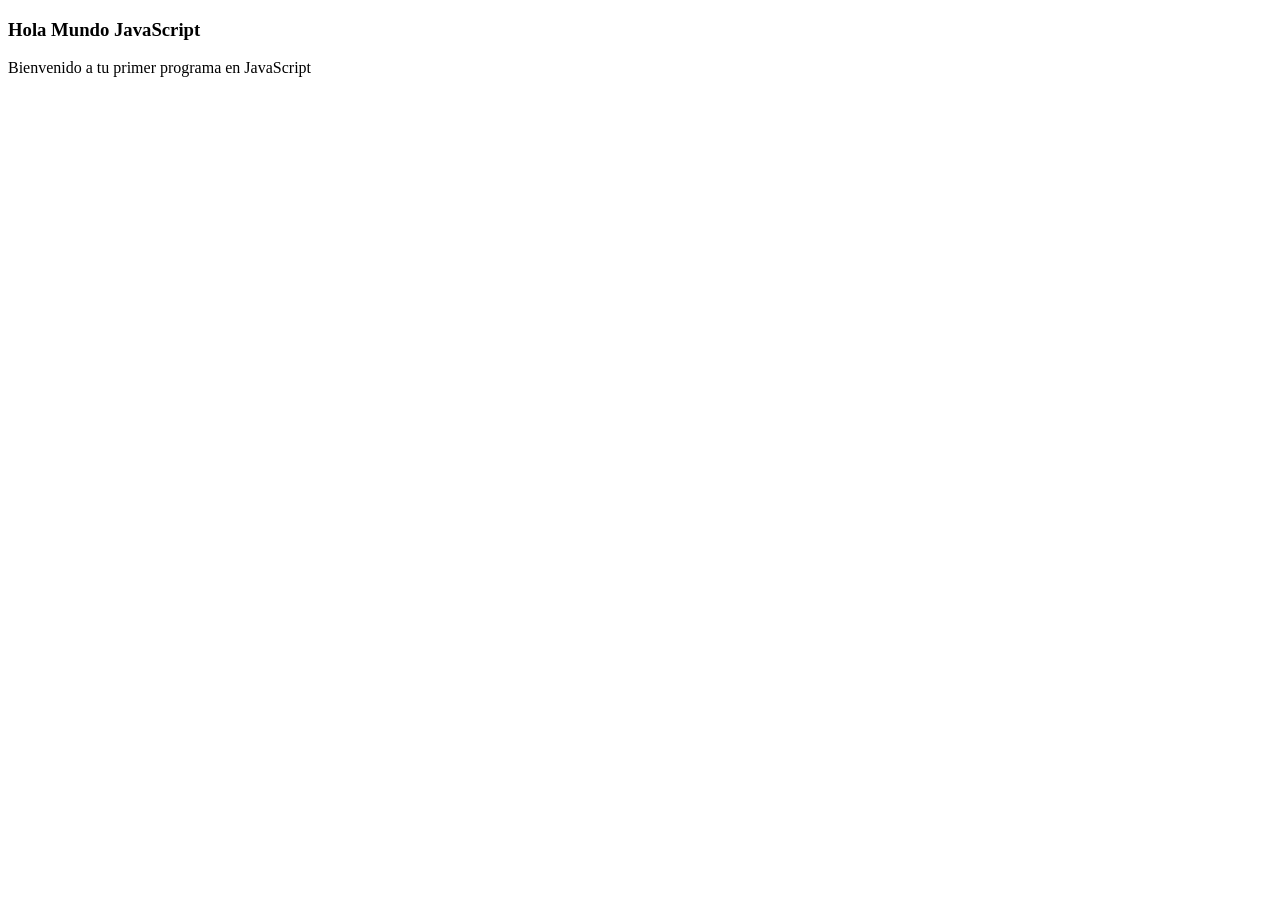
<file: CURSOJAVASCRIPT/index.html>
<!DOCTYPE html>
<html lang="en">
<head>
    <meta charset="UTF-8">
    <meta name="viewport" content="width=device-width, initial-scale=1.0">
    <title>Document</title>
</head>
<body>
    <header></header>
    <nav></nav>
    <main>
        <section>
            <article>
                <h1>Hola Mundo JavaScript</h1>
                <p id="demo">Bienvenido a tu primer programa en JavaScript</p>
                <p id="resultado"></p>
            </article>
        </section>
    </main>
    <aside></aside>
    <footer></footer>
    <script type="text/javascript" src="assets/js/main.js"></script>
</body>
</html>
</file>
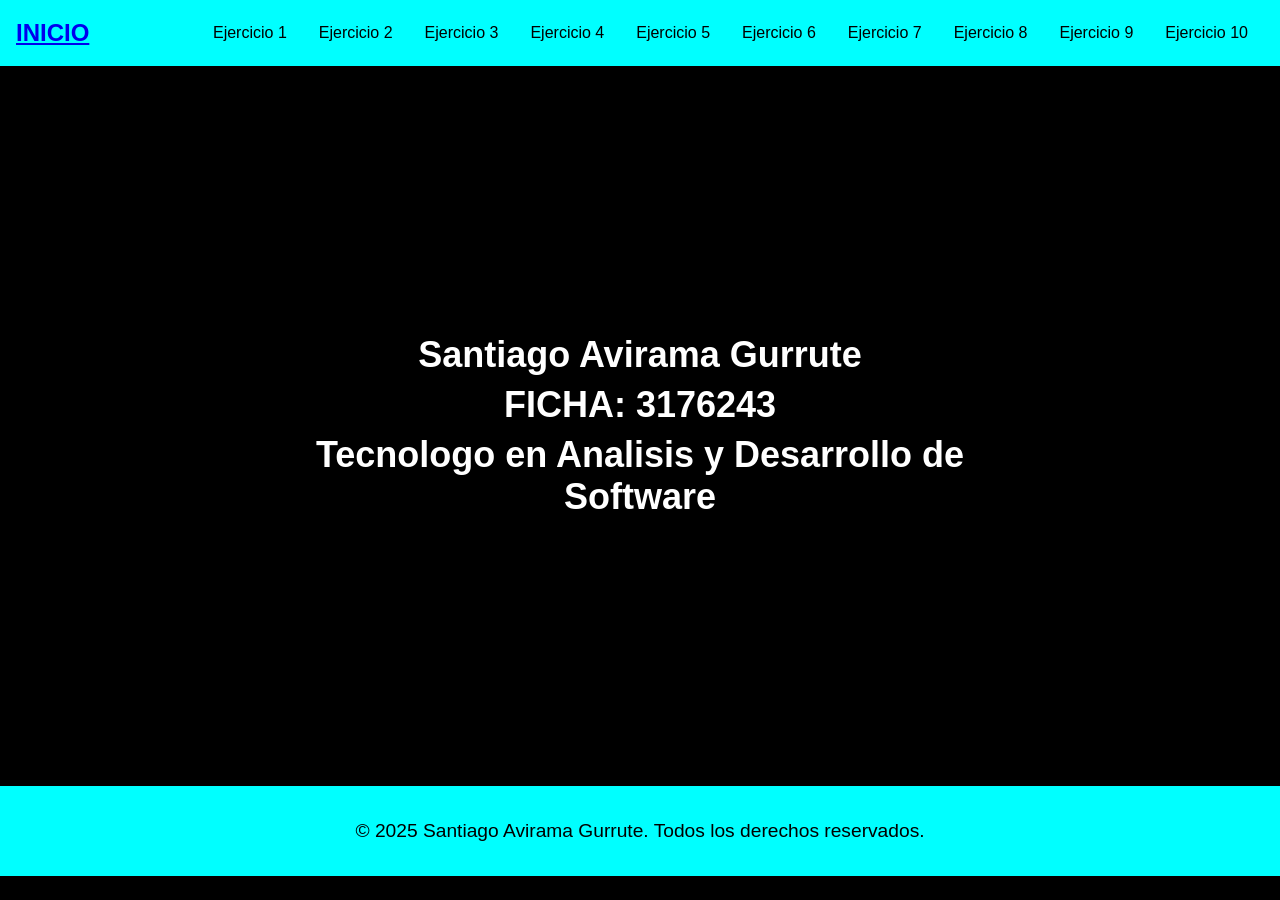
<file: CURSOJAVASCRIPT/menu.html>
<!DOCTYPE html>
<html lang="en">
<head>
    <meta charset="UTF-8">
    <meta name="viewport" content="width=device-width, initial-scale=1.0">
    <title>Ejercicios JavaScript</title>
    <link rel="stylesheet" href="assets/css/styles.css">
</head>
<body>
    <header class="encabezado">
        <h1 class="titulo"><a href="./menu.html">INICIO</a></h1>

        <input type="checkbox" id="menu-toggle" class="control-menu">

        <label for="menu-toggle" class="boton-menu">
            <span></span>
            <span></span>
            <span></span>
        </label>

        <nav class="navegacion">
            <ul class="menu">
                <li class="elemento-menu"><a href="assets/ejercicios/index1.html" target="_blank">Ejercicio 1</a></li>
                <li class="elemento-menu"><a href="assets/ejercicios/index2.html" target="_blank">Ejercicio 2</a></li>
                <li class="elemento-menu"><a href="assets/ejercicios/index3.html" target="_blank">Ejercicio 3</a></li>
                <li class="elemento-menu"><a href="assets/ejercicios/index4.html" target="_blank">Ejercicio 4</a></li>
                <li class="elemento-menu"><a href="assets/ejercicios/index5.html" target="_blank">Ejercicio 5</a></li>
                <li class="elemento-menu"><a href="assets/ejercicios/index6.html" target="_blank">Ejercicio 6</a></li>
                <li class="elemento-menu"><a href="assets/ejercicios/index7.html" target="_blank">Ejercicio 7</a></li>
                <li class="elemento-menu"><a href="assets/ejercicios/index8.html" target="_blank">Ejercicio 8</a></li>
                <li class="elemento-menu"><a href="assets/ejercicios/index9.html" target="_blank">Ejercicio 9</a></li>
                <li class="elemento-menu"><a href="assets/ejercicios/index10.html" target="_blank">Ejercicio 10</a></li>
            </ul>
        </nav>
    </header>

    <main class="contenido">
        <section class="informacion inf-obligatoria">
            <h2 class="nombre inf-obligatoria">Santiago Avirama Gurrute</h2>
            <h2 class="ficha inf-obligatoria">FICHA: 3176243</h2>
            <h2 class="programa inf-obligatoria">Tecnologo en Analisis y Desarrollo de Software</h2>
        </section>
    </main>

    <footer class="pie_de_pagina">
            <p class="derechos-autor">&copy; 2025 Santiago Avirama Gurrute. Todos los derechos reservados.</p>
    </footer>
</body>
</html>
</file>
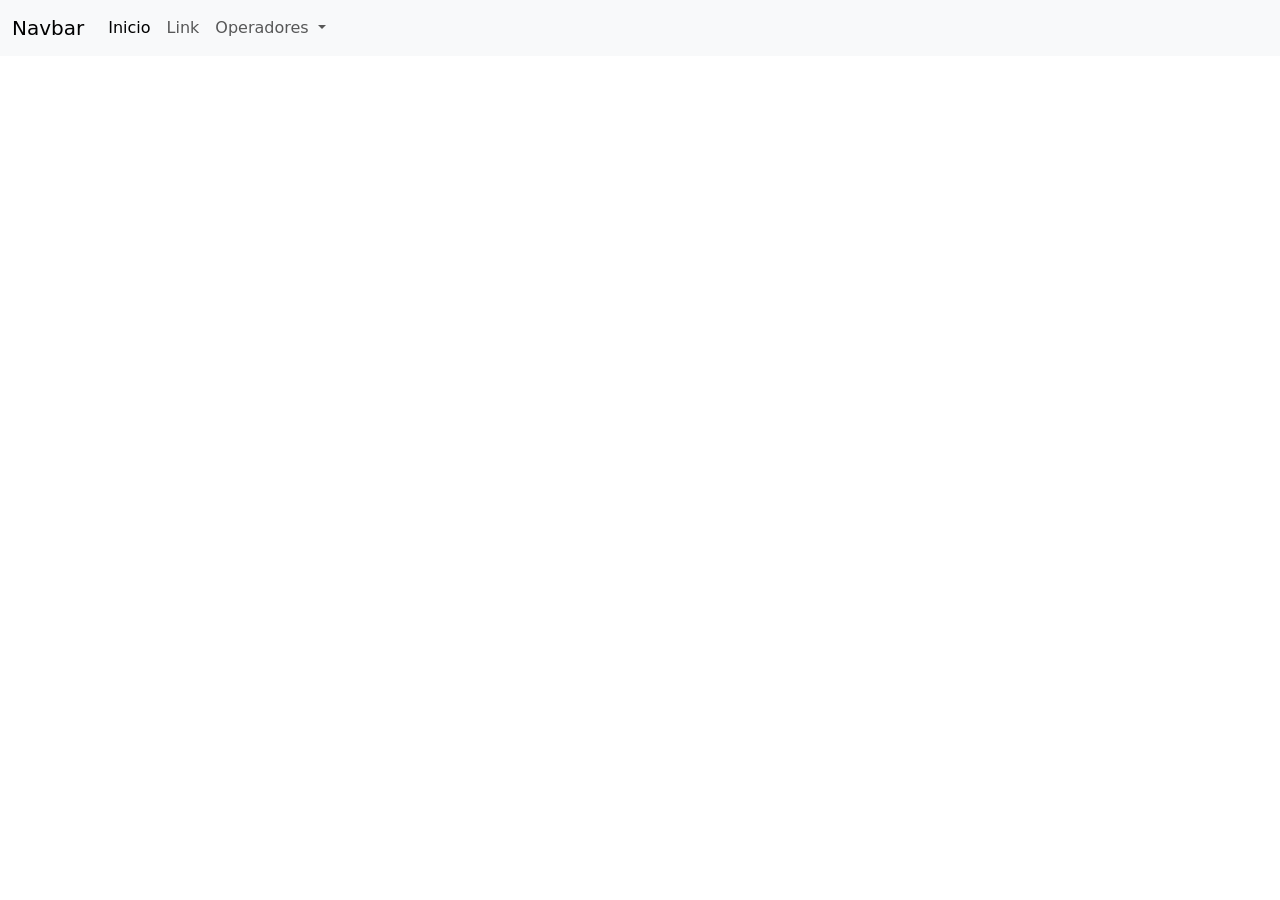
<file: Operadores_y_funciones/funciones.html>
<!DOCTYPE html>
<html lang="en">
<head>
    <meta charset="UTF-8">
    <meta name="viewport" content="width=device-width, initial-scale=1.0">
    <title>Inicio</title>
    <link rel="stylesheet" href="assets/css/bootstrap.min.css">
</head>
<body>
    <header></header>
    <nav class="navbar navbar-expand-lg bg-body-tertiary">
        <div class="container-fluid">
            <a class="navbar-brand" href="#">Navbar</a>
            <button class="navbar-toggler" type="button" data-bs-toggle="collapse" data-bs-target="#navbarSupportedContent"
                aria-controls="navbarSupportedContent" aria-expanded="false" aria-label="Toggle navigation">
                <span class="navbar-toggler-icon"></span>
            </button>
            <div class="collapse navbar-collapse" id="navbarSupportedContent">
                <ul class="navbar-nav me-auto mb-2 mb-lg-0">
                    <li class="nav-item">
                        <a class="nav-link active" aria-current="page" href="index.html">Inicio</a>
                    </li>
                    <li class="nav-item">
                        <a class="nav-link" href="#">Link</a>
                    </li>
                    <li class="nav-item dropdown">
                        <a class="nav-link dropdown-toggle" href="#" role="button" data-bs-toggle="dropdown"
                            aria-expanded="false">
                            Operadores 
                        </a>
                        <ul class="dropdown-menu">
                            <li><a class="dropdown-item" href="operadores-aritmeticos.html">Aritmeticos</a></li>
                            <li><a class="dropdown-item" href="operadores-relacionales.html">Relacionales</a></li>
                            <li><a class="dropdown-item" href="operadores-logicos.html">Logicos</a></li>
                            <li>
                                <hr class="dropdown-divider">
                            </li>
                            <li><a class="dropdown-item" href="funciones.html">Funciones</a></li>
                        </ul>
                    </li>
                </ul>
            </div>
        </div>
    </nav>
    <main>
        <section></section>
    </main>
    <aside></aside>
    <article></article>
    <footer></footer>

    <script src="assets/js/bootstrap.bundle.js"></script>
</body>
</html>
</file>
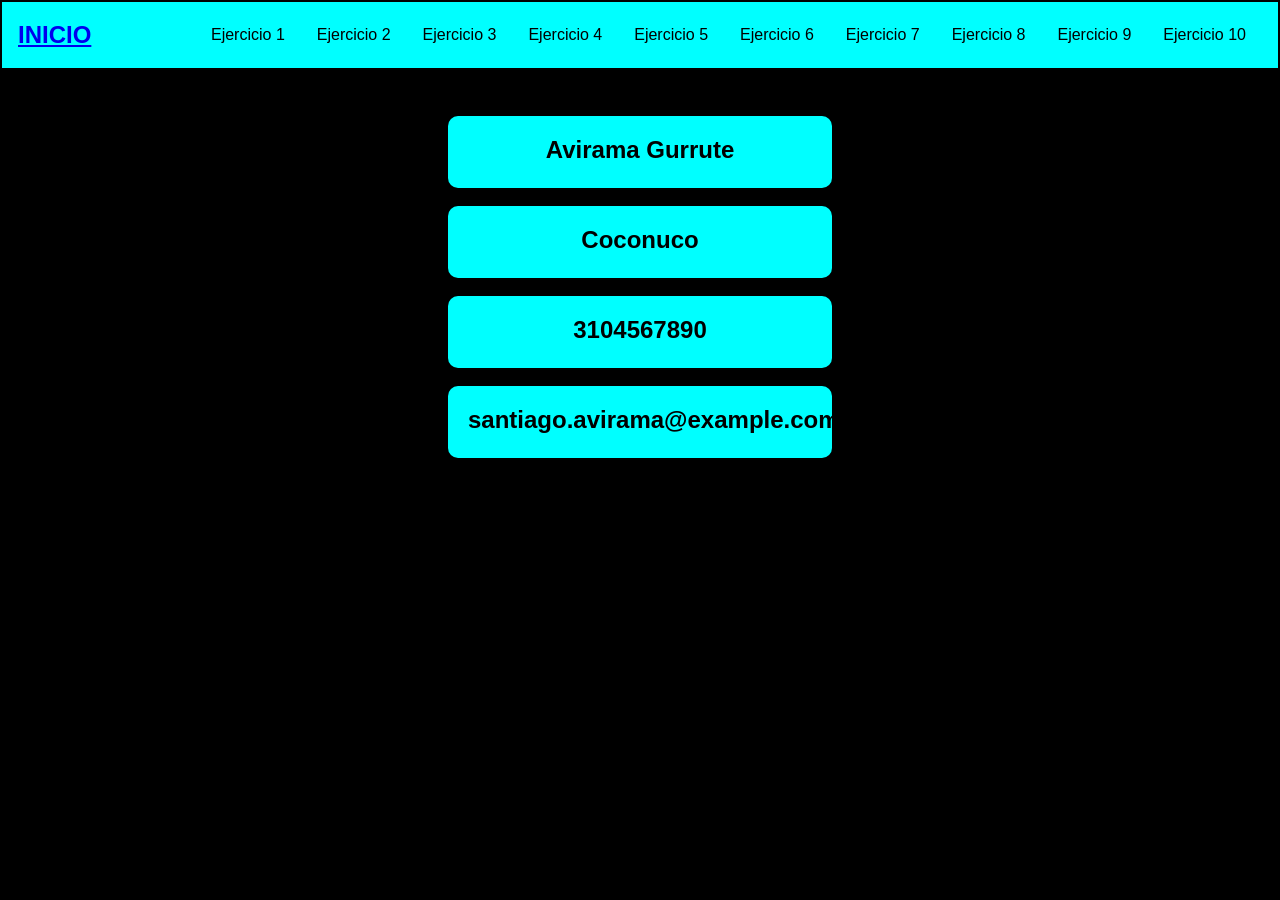
<file: CURSOJAVASCRIPT/assets/ejercicios/index1.html>
<!DOCTYPE html>
<html lang="en">
<head>
    <meta charset="UTF-8">
    <meta name="viewport" content="width=device-width, initial-scale=1.0">
    <title>Ejercicio 1</title>
    <link rel="stylesheet" href="css/styles1.css">
</head>
<body>
    <header class="encabezado">
        <h1 class="titulo"><a href="../../menu.html">INICIO</a></h1>

        <input type="checkbox" id="menu-toggle" class="control-menu">

        <label for="menu-toggle" class="boton-menu">
            <span></span>
            <span></span>
            <span></span>
        </label>

        <nav class="navegacion">
            <ul class="menu">
                <li class="elemento-menu"><a href="index1.html" target="_blank">Ejercicio 1</a></li>
                <li class="elemento-menu"><a href="index2.html" target="_blank">Ejercicio 2</a></li>
                <li class="elemento-menu"><a href="index3.html" target="_blank">Ejercicio 3</a></li>
                <li class="elemento-menu"><a href="index4.html" target="_blank">Ejercicio 4</a></li>
                <li class="elemento-menu"><a href="index5.html" target="_blank">Ejercicio 5</a></li>
                <li class="elemento-menu"><a href="index6.html" target="_blank">Ejercicio 6</a></li>
                <li class="elemento-menu"><a href="index7.html" target="_blank">Ejercicio 7</a></li>
                <li class="elemento-menu"><a href="index8.html" target="_blank">Ejercicio 8</a></li>
                <li class="elemento-menu"><a href="index9.html" target="_blank">Ejercicio 9</a></li>
                <li class="elemento-menu"><a href="index10.html" target="_blank">Ejercicio 10</a></li>
            </ul>
        </nav>
    </header>

    <h2 id="nombre" class="titulo">Hola</h2>
    <h2 id="apellido" class="datos-personales">¿Como</h2>
    <h2 id="direccion" class="datos-personales">te</h2>
    <h2 id="telefono" class="datos-personales">encuentras</h2>
    <h2 id="correo" class="datos-personales" class="datos-personales">hoy?</h2>

    <script src="js/js01.js"></script>
</body>
</html>
</file>
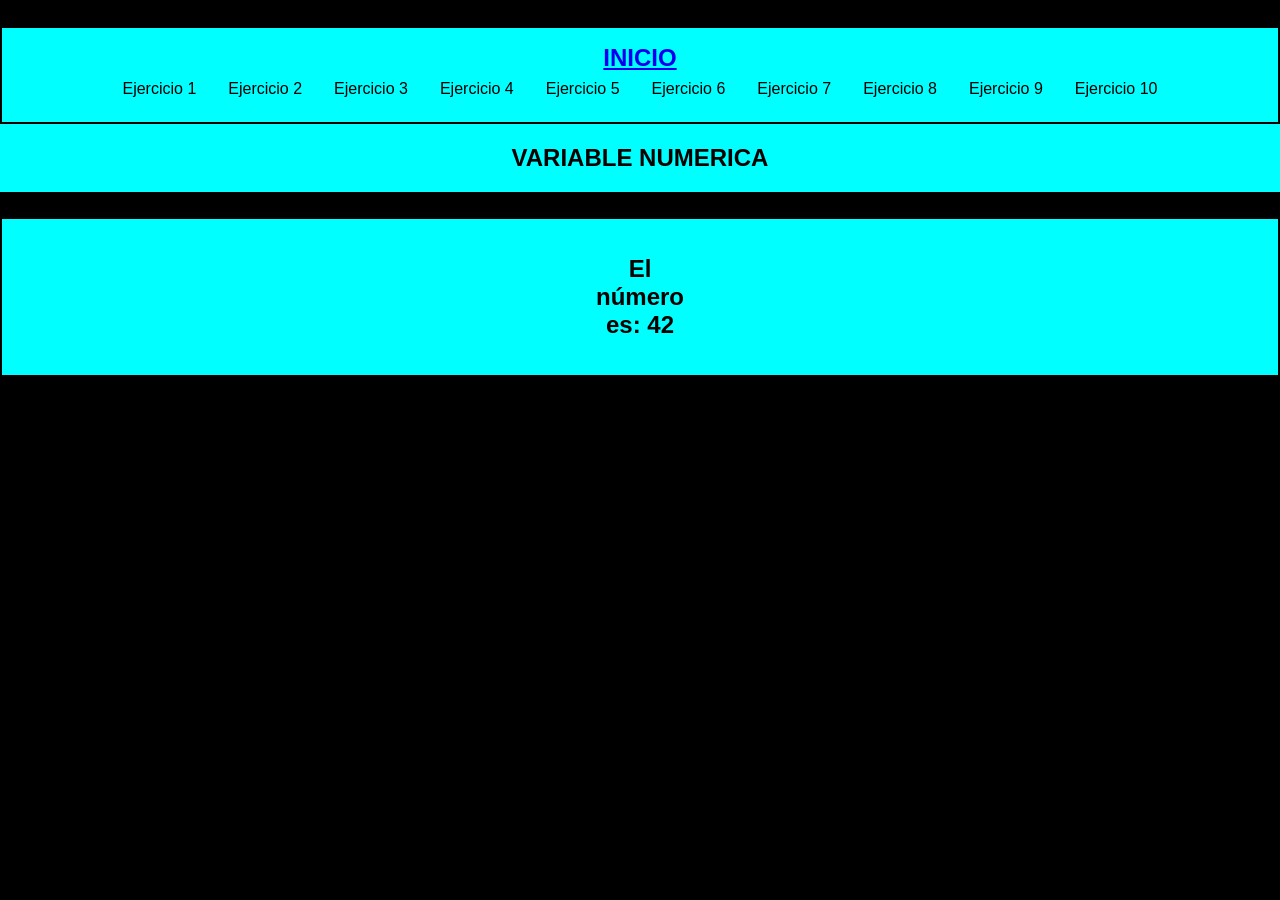
<file: CURSOJAVASCRIPT/assets/ejercicios/index5.html>
<!DOCTYPE html>
<html lang="en">
<head>
    <meta charset="UTF-8">
    <meta name="viewport" content="width=device-width, initial-scale=1.0">
    <title>Ejercicio 5</title>
    <link rel="stylesheet" href="css/styles5.css">
</head>
<body>
    <header class="encabezado">
        <h1 class="titulo"><a href="../../menu.html">INICIO</a></h1>

        <input type="checkbox" id="menu-toggle" class="control-menu">

        <label for="menu-toggle" class="boton-menu">
            <span></span>
            <span></span>
            <span></span>
        </label>

        <nav class="navegacion">
            <ul class="menu">
                <li class="elemento-menu"><a href="index1.html" target="_blank">Ejercicio 1</a></li>
                <li class="elemento-menu"><a href="index2.html" target="_blank">Ejercicio 2</a></li>
                <li class="elemento-menu"><a href="index3.html" target="_blank">Ejercicio 3</a></li>
                <li class="elemento-menu"><a href="index4.html" target="_blank">Ejercicio 4</a></li>
                <li class="elemento-menu"><a href="index5.html" target="_blank">Ejercicio 5</a></li>
                <li class="elemento-menu"><a href="index6.html" target="_blank">Ejercicio 6</a></li>
                <li class="elemento-menu"><a href="index7.html" target="_blank">Ejercicio 7</a></li>
                <li class="elemento-menu"><a href="index8.html" target="_blank">Ejercicio 8</a></li>
                <li class="elemento-menu"><a href="index9.html" target="_blank">Ejercicio 9</a></li>
                <li class="elemento-menu"><a href="index10.html" target="_blank">Ejercicio 10</a></li>
            </ul>
        </nav>
    </header>

    <h2 class="titulo1">VARIABLE NUMERICA</h2>
    <header class="encabezado">
        <h2 id="encabezado" class="variable-num"></h2>
    </header>
    <script src="js/js05.js"></script>
</body>
</html>
</file>
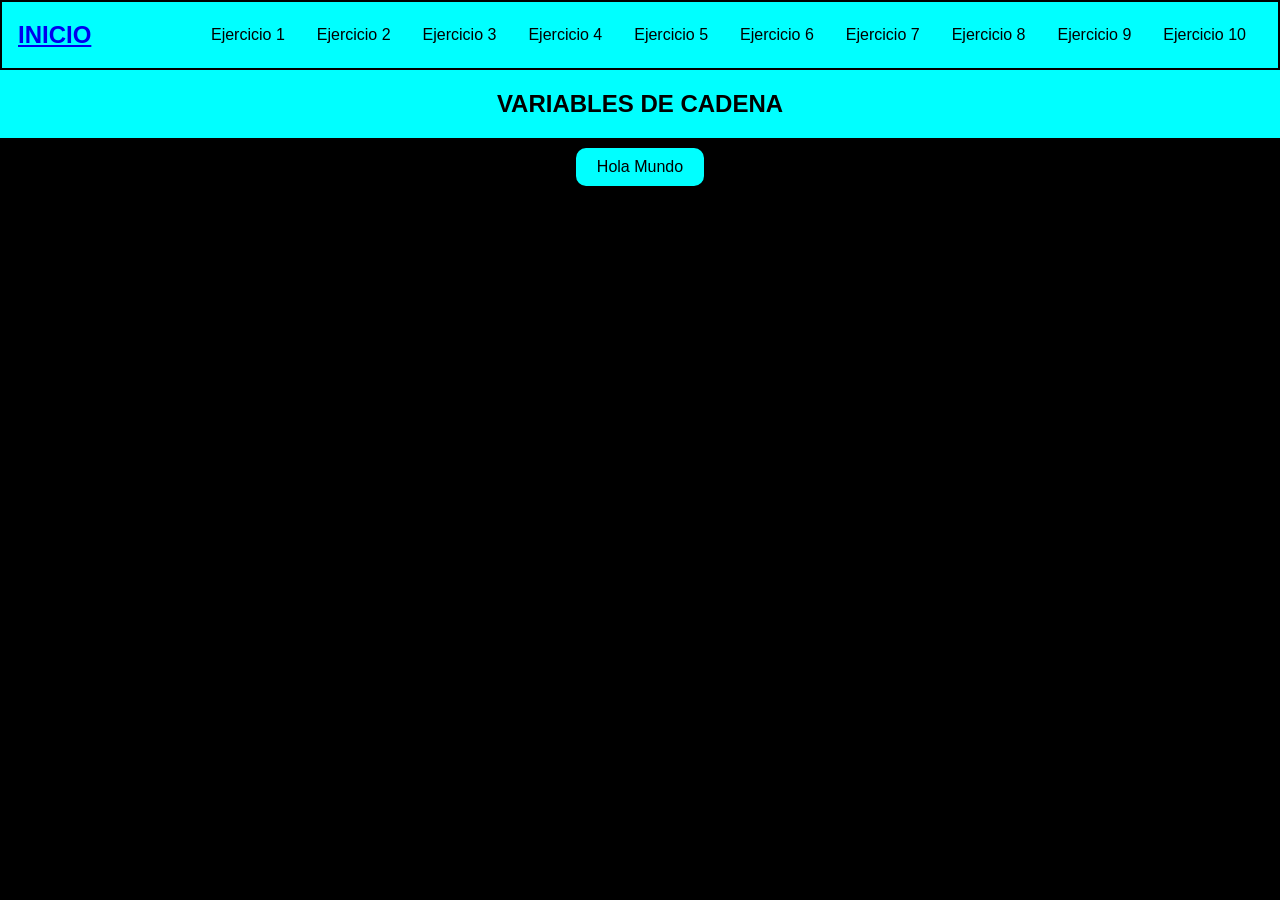
<file: CURSOJAVASCRIPT/assets/ejercicios/index6.html>
<!DOCTYPE html>
<html lang="en">
<head>
    <meta charset="UTF-8">
    <meta name="viewport" content="width=device-width, initial-scale=1.0">
    <title>Ejercicio 6</title>
    <link rel="stylesheet" href="css/styles6.css">
</head>
<body>
    <header class="encabezado">
        <h1 class="titulo"><a href="../../menu.html">INICIO</a></h1>

        <input type="checkbox" id="menu-toggle" class="control-menu">

        <label for="menu-toggle" class="boton-menu">
            <span></span>
            <span></span>
            <span></span>
        </label>

        <nav class="navegacion">
            <ul class="menu">
                <li class="elemento-menu"><a href="index1.html" target="_blank">Ejercicio 1</a></li>
                <li class="elemento-menu"><a href="index2.html" target="_blank">Ejercicio 2</a></li>
                <li class="elemento-menu"><a href="index3.html" target="_blank">Ejercicio 3</a></li>
                <li class="elemento-menu"><a href="index4.html" target="_blank">Ejercicio 4</a></li>
                <li class="elemento-menu"><a href="index5.html" target="_blank">Ejercicio 5</a></li>
                <li class="elemento-menu"><a href="index6.html" target="_blank">Ejercicio 6</a></li>
                <li class="elemento-menu"><a href="index7.html" target="_blank">Ejercicio 7</a></li>
                <li class="elemento-menu"><a href="index8.html" target="_blank">Ejercicio 8</a></li>
                <li class="elemento-menu"><a href="index9.html" target="_blank">Ejercicio 9</a></li>
                <li class="elemento-menu"><a href="index10.html" target="_blank">Ejercicio 10</a></li>
            </ul>
        </nav>
    </header>

    <h2 class="titulo1">VARIABLES DE CADENA</h2>
    <p id="parrafo" class="variable-cadena">STRING</p>

    <script src="js/js06.js"></script>
</body>
</html>
</file>
<file: CURSOJAVASCRIPT/assets/css/styles.css>
*{
    margin: 0;
    padding: 0;
    box-sizing: border-box;
}

body{
    font-family: sans-serif;
    background-color: #000000;  
    color: white;
}

.titulo{
    margin: 2%;
    color: black;
}

.encabezado {
    display: flex;
    justify-content: space-between;
    align-items: center;
    padding: 1rem;
    background-color: aqua;
    color: black;
    position: relative; 
    z-index: 100;
    width: 100%;
}

.titulo {
    margin: 0;
    font-size: 1.5rem;
}

.control-menu {
    display: none;
}

.boton-menu {
    display: block; 
    width: 30px;
    height: 25px;
    cursor: pointer;
    display: flex;
    flex-direction: column;
    justify-content: space-between;
}

.boton-menu span {
    display: block;
    width: 100%;
    height: 3px;
    background-color: black;
    border-radius: 2px;
    transition: all 0.3s ease;
}

.navegacion {
    display: none;
    position: absolute;
    top: 100%; 
    left: 0;
    width: 100%;
    background-color: aqua;
}

.menu {
    list-style: none;
    padding: 0;
    margin: 0;
    flex-direction: column; 
}

.elemento-menu {
    border-bottom: 1px solid aqua;
}

.elemento-menu a {
    display: block;
    padding: 1rem;
    color: black;
    text-decoration: none;
    transition: background-color 0.2s ease;
}

.elemento-menu a:hover {
    background-color: aqua;
}

.control-menu:checked ~ .navegacion {
    display: block;
}

.control-menu:checked + .boton-menu span:nth-child(1) {
    transform: rotate(45deg) translate(5px, 6px);
}

.control-menu:checked + .boton-menu span:nth-child(2) {
    opacity: 0;
}

.control-menu:checked + .boton-menu span:nth-child(3) {
    transform: rotate(-45deg) translate(5px, -6px);
}

@media (min-width: 1200px) {
    .boton-menu {
        display: none;
    }

    .navegacion {
        display: block;
        position: static; 
        width: auto;
        background-color: transparent;
    }

    .menu {
        display: flex; 
        flex-direction: row;
    }

    .elemento-menu {
        border-bottom: none;
    }

    .elemento-menu a {
        padding: 0.5rem 1rem;
    }

    .elemento-menu a:hover {
        background-color: transparent;
        text-decoration: underline;
    }
}

.contenido{
    display: flex;
    flex-direction: column;
    justify-content: center;
    align-items: center;
    text-align: center;
    height: 80vh;
    padding: 2%;
    font-size: 1.5rem;
}

.inf-obligatoria{
    margin: 1%;
}

.pie_de_pagina{
    background-color: aqua;
    height: 10vh;
    display: flex;
    justify-content: center;
    align-items: center;
    color: black;
    font-size: 1.2rem;
}
</file>
<file: CURSOJAVASCRIPT/assets/ejercicios/css/styles1.css>
*{
    margin: 0;
    padding: 0;
    box-sizing: border-box;
}

body{
    background-color: black;
    color: white;
    text-align: center;
    display: flex;
    flex-direction: column;
    align-items: center;
    justify-content: center;
}

*{
    margin: 0;
    padding: 0;
    box-sizing: border-box;
}

body{
    font-family: sans-serif;
    background-color: #000000;  
    color: white;
}

.titulo{
    margin: 2%;
    color: black;
}

.encabezado {
    display: flex;
    justify-content: space-between;
    align-items: center;
    padding: 1rem;
    background-color: aqua;
    color: black;
    position: relative; 
    z-index: 100;
    width: 100%;
    border: 2px solid black;
}

.titulo {
    margin: 0;
    font-size: 1.5rem;
}

.control-menu {
    display: none;
}

.boton-menu {
    display: block; 
    width: 30px;
    height: 25px;
    cursor: pointer;
    display: flex;
    flex-direction: column;
    justify-content: space-between;
}

.boton-menu span {
    display: block;
    width: 100%;
    height: 3px;
    background-color: black;
    border-radius: 2px;
    transition: all 0.3s ease;
}

.navegacion {
    display: none;
    position: absolute;
    top: 100%; 
    left: 0;
    width: 100%;
    background-color: aqua;
}

.menu {
    list-style: none;
    padding: 0;
    margin: 0;
    flex-direction: column; 
}

.elemento-menu {
    border-bottom: 1px solid aqua;
}

.elemento-menu a {
    display: block;
    padding: 1rem;
    color: black;
    text-decoration: none;
    transition: background-color 0.2s ease;
}

.elemento-menu a:hover {
    background-color: aqua;
}

.control-menu:checked ~ .navegacion {
    display: block;
}

.control-menu:checked + .boton-menu span:nth-child(1) {
    transform: rotate(45deg) translate(5px, 6px);
}

.control-menu:checked + .boton-menu span:nth-child(2) {
    opacity: 0;
}

.control-menu:checked + .boton-menu span:nth-child(3) {
    transform: rotate(-45deg) translate(5px, -6px);
}

@media (min-width: 1200px) {
    .boton-menu {
        display: none;
    }

    .navegacion {
        display: block;
        position: static; 
        width: auto;
        background-color: transparent;
    }

    .menu {
        display: flex; 
        flex-direction: row;
    }

    .elemento-menu {
        border-bottom: none;
    }

    .elemento-menu a {
        padding: 0.5rem 1rem;
    }

    .elemento-menu a:hover {
        background-color: transparent;
        text-decoration: underline;
    }
}

.titulo1{
    color: black;
    background-color: aqua;
    text-align: center;
    width: 100%;
    height: 10vh;
    padding: 20px;
}

.datos-personales{
    width: 30%;
    background-color: aqua;
    color: black;
    text-align: center;
    height: 8vh;
    margin-top: 2vh;
    border-radius: 10px;
    padding: 20px;
}
</file>
<file: CURSOJAVASCRIPT/assets/ejercicios/css/styles5.css>
*{
    margin: 0;
    padding: 0;
    box-sizing: border-box;
}

body{
    background-color: black;
    color: white;
    font-family:sans-serif;
    text-align: center;
    display: flex;
    flex-direction: column;
    align-items: center;
    justify-content: center;
}

*{
    margin: 0;
    padding: 0;
    box-sizing: border-box;
}

body{
    font-family: sans-serif;
    background-color: #000000;  
    color: white;
}

.titulo{
    margin: 2%;
    color: black;
}

.encabezado {
    display: flex;
    justify-content: space-between;
    align-items: center;
    padding: 1rem;
    background-color: aqua;
    color: black;
    position: relative; 
    z-index: 100;
    width: 100%;
    border: 2px solid black;
}

.titulo {
    margin: 0;
    font-size: 1.5rem;
}

.control-menu {
    display: none;
}

.boton-menu {
    display: block; 
    width: 30px;
    height: 25px;
    cursor: pointer;
    display: flex;
    flex-direction: column;
    justify-content: space-between;
}

.boton-menu span {
    display: block;
    width: 100%;
    height: 3px;
    background-color: black;
    border-radius: 2px;
    transition: all 0.3s ease;
}

.navegacion {
    display: none;
    position: absolute;
    top: 100%; 
    left: 0;
    width: 100%;
    background-color: aqua;
}

.menu {
    list-style: none;
    padding: 0;
    margin: 0;
    flex-direction: column; 
}

.elemento-menu {
    border-bottom: 1px solid aqua;
}

.elemento-menu a {
    display: block;
    padding: 1rem;
    color: black;
    text-decoration: none;
    transition: background-color 0.2s ease;
}

.elemento-menu a:hover {
    background-color: aqua;
}

.control-menu:checked ~ .navegacion {
    display: block;
}

.control-menu:checked + .boton-menu span:nth-child(1) {
    transform: rotate(45deg) translate(5px, 6px);
}

.control-menu:checked + .boton-menu span:nth-child(2) {
    opacity: 0;
}

.control-menu:checked + .boton-menu span:nth-child(3) {
    transform: rotate(-45deg) translate(5px, -6px);
}

@media (min-width: 1200px) {
    .boton-menu {
        display: none;
    }

    .navegacion {
        display: block;
        position: static; 
        width: auto;
        background-color: transparent;
    }

    .menu {
        display: flex; 
        flex-direction: row;
    }

    .elemento-menu {
        border-bottom: none;
    }

    .elemento-menu a {
        padding: 0.5rem 1rem;
    }

    .elemento-menu a:hover {
        background-color: transparent;
        text-decoration: underline;
    }
}

.titulo1{
    background-color: aqua;
    color: black;
    padding: 20px;
    width: 100%;
}

.encabezado{
    margin-top: 2%;
    width: 100%;
    display: flex;
    flex-direction: column;
    align-items: center;
}

.variable-num {
    margin: 10px 0;
    background-color: aqua;
    color: black;
    padding: 10px;
    border-radius: 10px;
    width: 10%;
}
</file>
<file: CURSOJAVASCRIPT/assets/ejercicios/css/styles6.css>
*{
    margin: 0;
    padding: 0;
    box-sizing: border-box;
}

body{
    background-color: black;
    color: white;
    font-family:sans-serif;
    text-align: center;
    display: flex;
    flex-direction: column;
    align-items: center;
    justify-content: center;
}

*{
    margin: 0;
    padding: 0;
    box-sizing: border-box;
}

body{
    font-family: sans-serif;
    background-color: #000000;  
    color: white;
}

.titulo{
    margin: 2%;
    color: black;
}

.encabezado {
    display: flex;
    justify-content: space-between;
    align-items: center;
    padding: 1rem;
    background-color: aqua;
    color: black;
    position: relative; 
    z-index: 100;
    width: 100%;
    border: 2px solid black;
}

.titulo {
    margin: 0;
    font-size: 1.5rem;
}

.control-menu {
    display: none;
}

.boton-menu {
    display: block; 
    width: 30px;
    height: 25px;
    cursor: pointer;
    display: flex;
    flex-direction: column;
    justify-content: space-between;
}

.boton-menu span {
    display: block;
    width: 100%;
    height: 3px;
    background-color: black;
    border-radius: 2px;
    transition: all 0.3s ease;
}

.navegacion {
    display: none;
    position: absolute;
    top: 100%; 
    left: 0;
    width: 100%;
    background-color: aqua;
}

.menu {
    list-style: none;
    padding: 0;
    margin: 0;
    flex-direction: column; 
}

.elemento-menu {
    border-bottom: 1px solid aqua;
}

.elemento-menu a {
    display: block;
    padding: 1rem;
    color: black;
    text-decoration: none;
    transition: background-color 0.2s ease;
}

.elemento-menu a:hover {
    background-color: aqua;
}

.control-menu:checked ~ .navegacion {
    display: block;
}

.control-menu:checked + .boton-menu span:nth-child(1) {
    transform: rotate(45deg) translate(5px, 6px);
}

.control-menu:checked + .boton-menu span:nth-child(2) {
    opacity: 0;
}

.control-menu:checked + .boton-menu span:nth-child(3) {
    transform: rotate(-45deg) translate(5px, -6px);
}

@media (min-width: 1200px) {
    .boton-menu {
        display: none;
    }

    .navegacion {
        display: block;
        position: static; 
        width: auto;
        background-color: transparent;
    }

    .menu {
        display: flex; 
        flex-direction: row;
    }

    .elemento-menu {
        border-bottom: none;
    }

    .elemento-menu a {
        padding: 0.5rem 1rem;
    }

    .elemento-menu a:hover {
        background-color: transparent;
        text-decoration: underline;
    }
}

.titulo1{
    background-color: aqua;
    color: black;
    padding: 20px;
    width: 100%;
}


.variable-cadena{
    margin: 10px 0;
    background-color: aqua;
    color: black;
    padding: 10px;
    border-radius: 10px;
    width: 10%;
}
</file>
